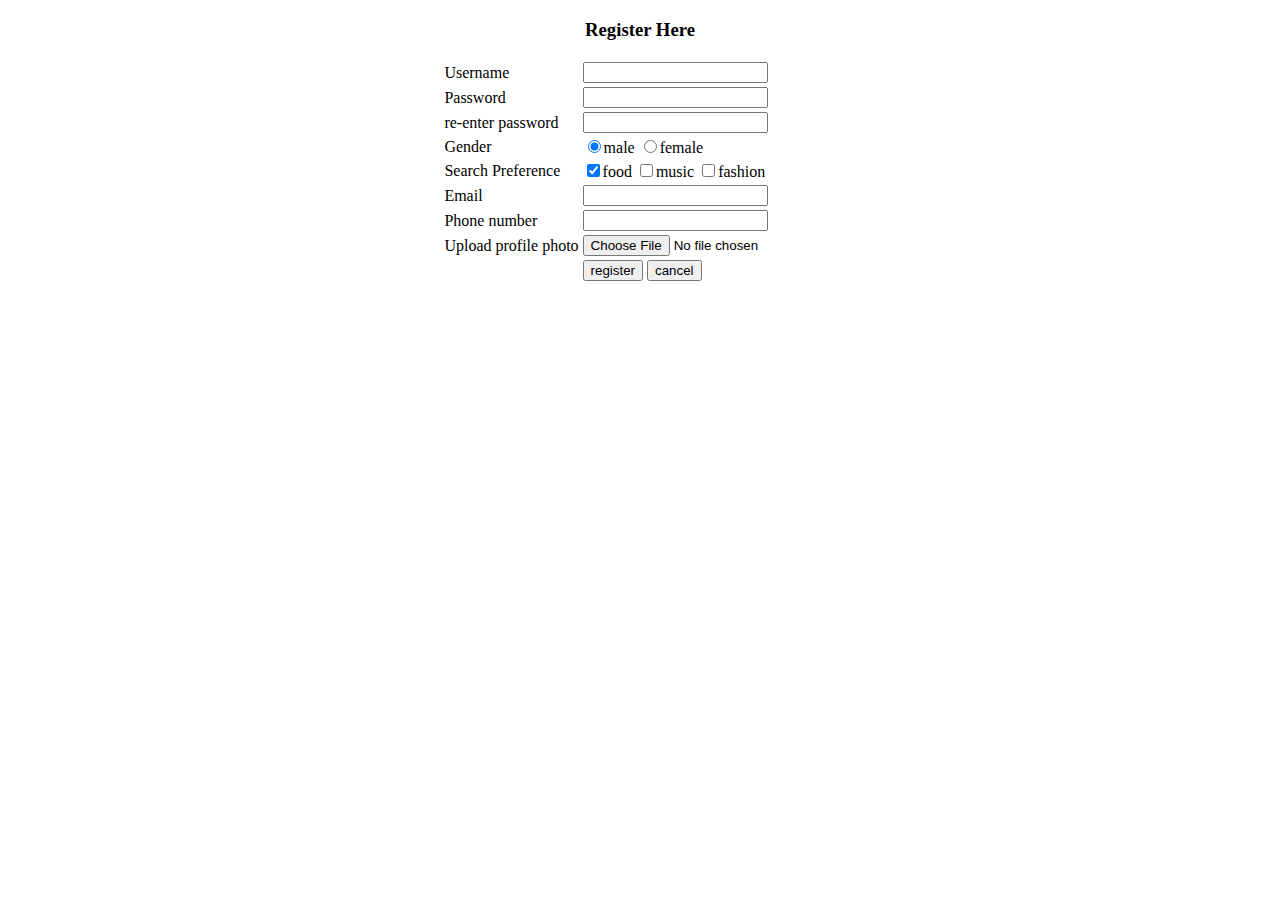
<file: html/register.html>
<!DOCTYPE html>
<html>
  <head>
    <title>register.html</title>

    <meta http-equiv="keywords" content="keyword1,keyword2,keyword3">
    <meta http-equiv="description" content="this is my page">
    <meta http-equiv="content-type" content="text/html; charset=UTF-8">
    <script type="text/javascript" src="../js/register.js"></script>
    <link rel="stylesheet" href="https://stackpath.bootstrapcdn.com/bootstrap/4.1.3/css/bootstrap.min.css" integrity="sha384-MCw98/SFnGE8fJT3GXwEOngsV7Zt27NXFoaoApmYm81iuXoPkFOJwJ8ERdknLPMO" crossorigin="anonymous">
    <script src="https://code.jquery.com/jquery-3.3.1.slim.min.js" integrity="sha384-q8i/X+965DzO0rT7abK41JStQIAqVgRVzpbzo5smXKp4YfRvH+8abtTE1Pi6jizo" crossorigin="anonymous"></script>
    <script src="https://cdnjs.cloudflare.com/ajax/libs/popper.js/1.14.3/umd/popper.min.js" integrity="sha384-ZMP7rVo3mIykV+2+9J3UJ46jBk0WLaUAdn689aCwoqbBJiSnjAK/l8WvCWPIPm49" crossorigin="anonymous"></script>
    <script src="https://stackpath.bootstrapcdn.com/bootstrap/4.1.3/js/bootstrap.min.js" integrity="sha384-ChfqqxuZUCnJSK3+MXmPNIyE6ZbWh2IMqE241rYiqJxyMiZ6OW/JmZQ5stwEULTy" crossorigin="anonymous"></script>
    <!--<link rel="stylesheet" type="text/css" href="./styles.css">-->

  </head>

  <body>

    <h3 align="center">Register Here</h3>
    <form name="user" action="#" method="post">
    	<table  align="center">
    		<tr>
    			<td>Username</td>
    			<td>
    				<input type="text" name="username" />
				</td>
    		</tr>
    		<tr>
    			<td>Password</td>
    			<td>
    				<input type="password"/>
				</td>
            </tr>
            <tr>
                <td>re-enter password</td>
                <td>
                    <input type = "password">
                </td>
            </tr>

    		<tr>
    			<td>Gender</td>
    			<td>
    				<input type="radio" name="name" checked="checked"/>male
    				<input type="radio" name="name"/>female
				</td>
    		</tr>
    		<tr>
    			<td>Search Preference</td>
    			<td>
    				<input type="checkbox" name="food" checked="checked"/>food
    				<input type="checkbox" name="music"/>music
    				<input type="checkbox" name="fashion"/>fashion
				</td>
    		</tr>
    		<tr>
    			<td>Email</td>
    			<td>
    				<input type="text" name="emall" />
				</td>
    		</tr>
    		<tr>
    			<td>Phone number</td>
    			<td>
    				<input type="text" name="phone" />
				</td>
    		</tr>
    		<tr>
    			<td>Upload profile photo</td>
    			<td>
    				<input type="file" name="file" />
				</td>
    		</tr>

    		<tr>
    			<td></td>
    			<td>
    				<input type="reset" name="submit" value="register" onclick="register();"/>
    				<input type="reset" name="cancel" value="cancel" onclick=""/>
				</td>
    		</tr>

    	</table>
    </form>
  </body>
</html>
</file>
